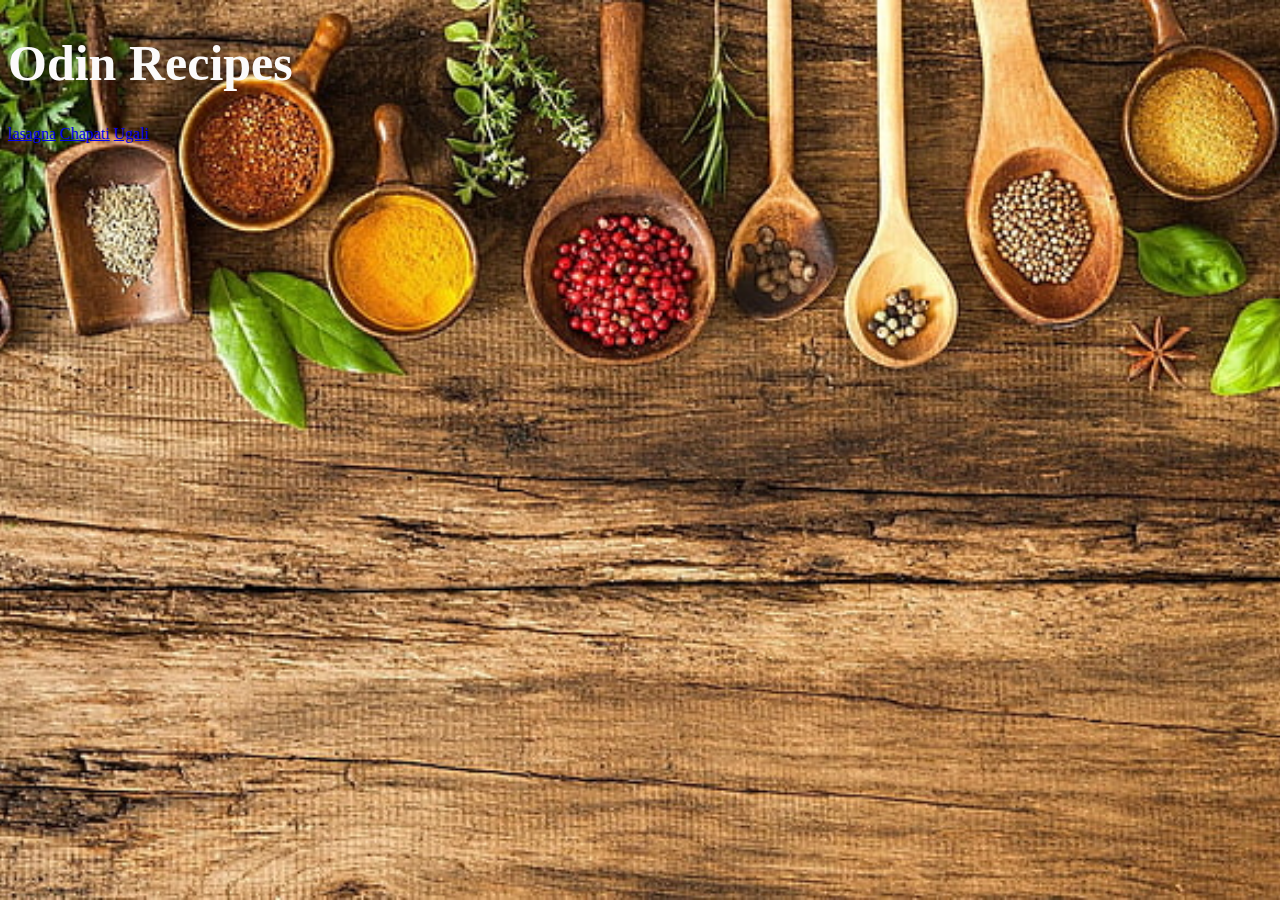
<file: index.html>
<!DOCTYPE html>
<html lang="en">
<head>
    <meta charset="UTF-8">
    <meta name="viewport" content="width=h1, initial-scale=1.0">
    <title>odin-recipes</title>
    <link rel="stylesheet" href="main.css">
</head>
<body>
    <h1>Odin Recipes</h1>
    <a href="./recipes/lasagna.html">lasagna</a>
      <a href="./recipes/chapati.html">Chapati</a>
      <a href="./recipes/ugali.html">Ugali</a>
</body>
</html>
</file>
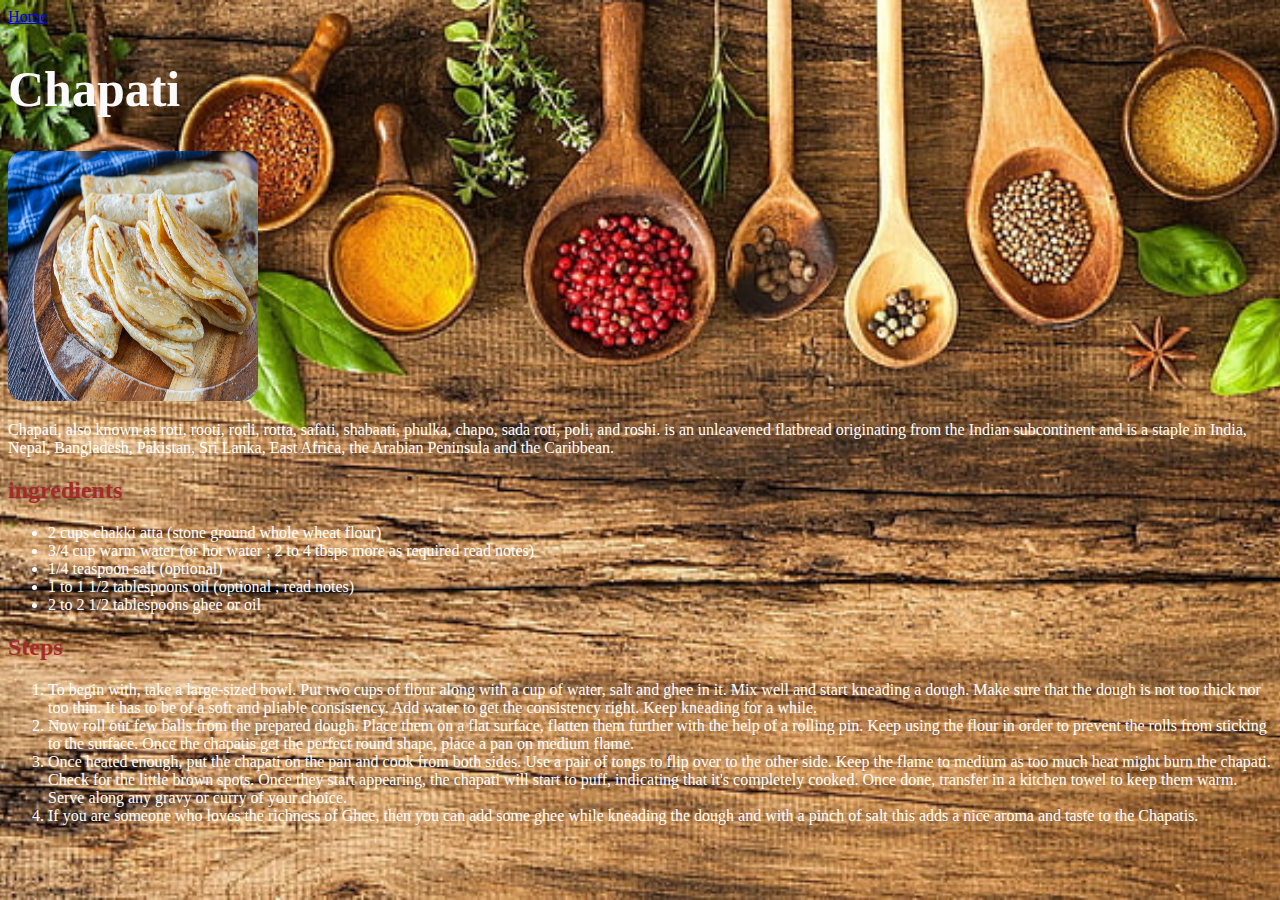
<file: recipes/chapati.html>
<!DOCTYPE html>
<html lang="en">
<head>
    <meta charset="UTF-8">
    <meta name="viewport" content="width=device-width, initial-scale=1.0">
    <title>Chapati</title>
    <link rel="stylesheet" href="../main.css" type="text/css">
</head>
<body>
    <a href="../index.html" class="home">Home</a>
    <h1>Chapati</h1>
    <img src="../recipes/images/chapati.jpg" alt="chapati photo" width="250" height="250">
    <p>Chapati, also known as roti, rooti, rotli, rotta, safati, shabaati, phulka, chapo, sada roti, poli, and roshi. is an unleavened flatbread originating from the Indian subcontinent and is a staple in India, Nepal, Bangladesh, Pakistan, Sri Lanka, East Africa, the Arabian Peninsula and the Caribbean.</p>
    <h2>ingredients</h2>
    <ul>
        <li>2 cups chakki atta (stone ground whole wheat flour)</li>
        <li>3/4 cup warm water (or hot water ; 2 to 4 tbsps more as required read notes)</li>
        <li>1/4 teaspoon salt (optional)</li>
        <li>1 to 1 1/2 tablespoons oil (optional ; read notes)</li>
        <li>2 to 2 1/2 tablespoons ghee or oil</li>
    </ul>
    <h2>Steps</h2>
    <ol>
        <li>To begin with, take a large-sized bowl. Put two cups of flour along with a cup of water, salt and ghee in it. Mix well and start kneading a dough. Make sure that the dough is not too thick nor too thin. It has to be of a soft and pliable consistency. Add water to get the consistency right. Keep kneading for a while.</li>
        <li>Now roll out few balls from the prepared dough. Place them on a flat surface, flatten them further with the help of a rolling pin. Keep using the flour in order to prevent the rolls from sticking to the surface. Once the chapatis get the perfect round shape, place a pan on medium flame.</li>
        <li>Once heated enough, put the chapati on the pan and cook from both sides. Use a pair of tongs to flip over to the other side. Keep the flame to medium as too much heat might burn the chapati. Check for the little brown spots. Once they start appearing, the chapati will start to puff, indicating that it's completely cooked. Once done, transfer in a kitchen towel to keep them warm. Serve along any gravy or curry of your choice.</li>
        <li>If you are someone who loves the richness of Ghee, then you can add some ghee while kneading the dough and with a pinch of salt this adds a nice aroma and taste to the Chapatis.</li>
        
    </ol>
    
</body>
</html>
</file>
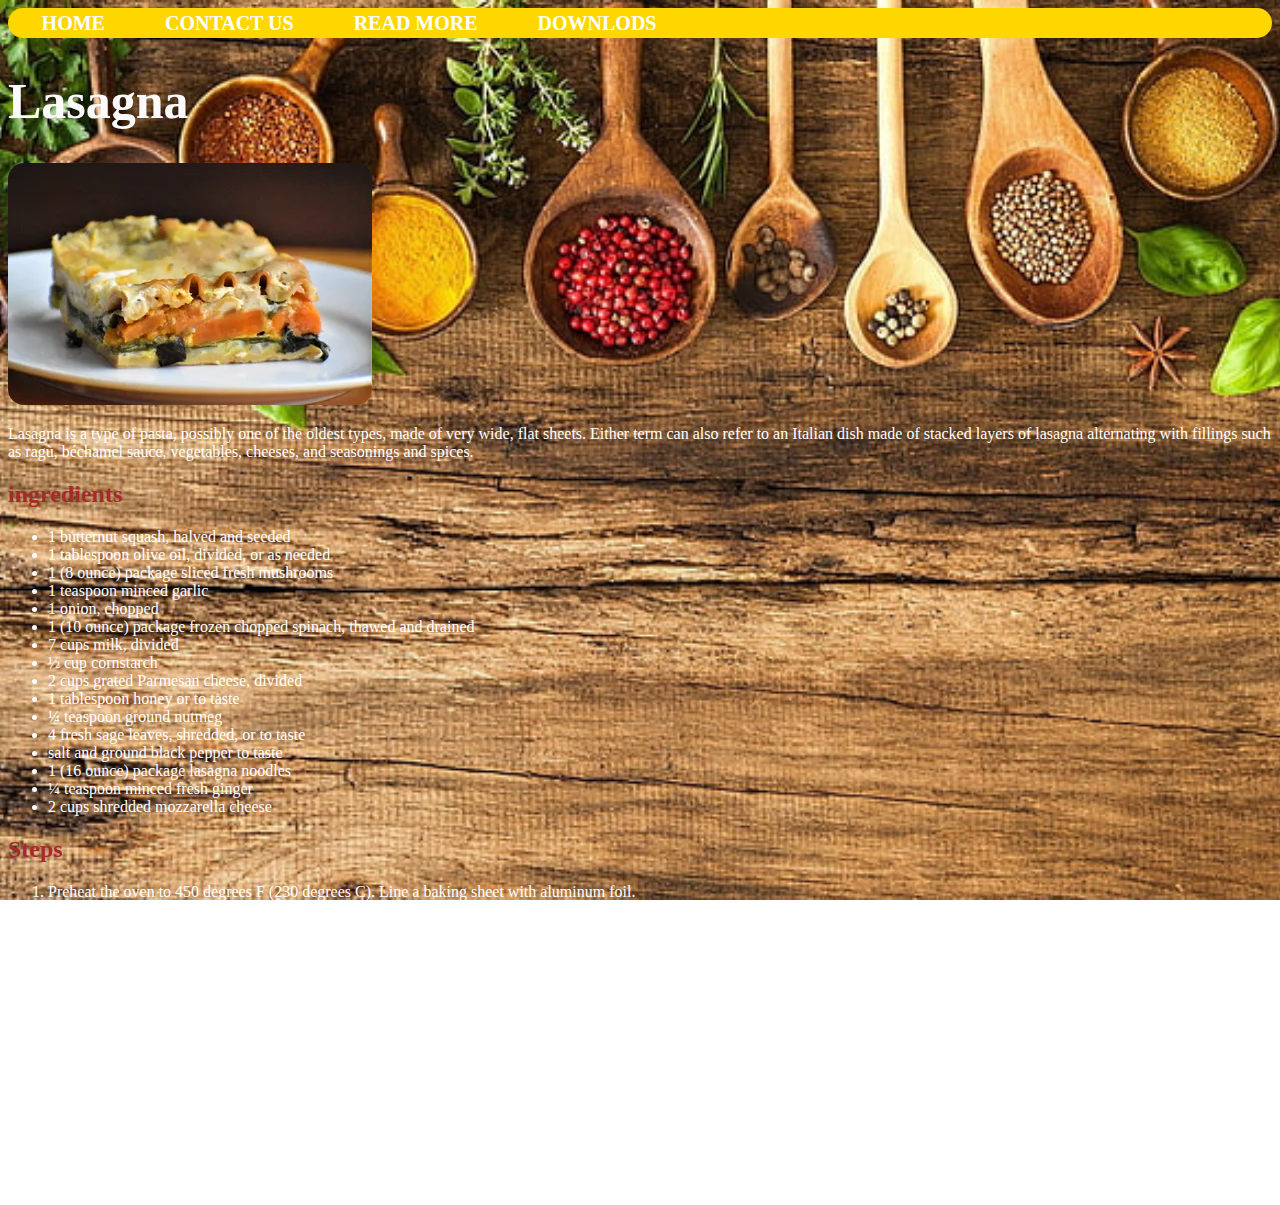
<file: recipes/lasagna.html>
<!DOCTYPE html>
<html lang="en">
<head>
    <meta charset="UTF-8">
    <meta name="viewport" content="width=device-width, initial-scale=1.0">
    <title>Lasagna</title>
    <link rel="stylesheet" href="../main.css" type="text/css">
</head>
<body>
   <nav>
    <ul>
        <li><a href="../index.html"> Home</a></li>
        <li><a href="#"> Contact us </a> </li>
        <li><a href="#"> Read More</a></li>
        <li><a href="#"> Downlods</a></li>
    </ul>
   </nav>
    <h1>Lasagna</h1> 
    <img src="../recipes/images/lasagna.webp" alt="">
    <p>Lasagna is a type of pasta, possibly one of the oldest types, made 
        of very wide, flat sheets. Either term can also refer to an Italian dish made of 
        stacked layers of lasagna alternating with fillings such as ragù, béchamel sauce, 
        vegetables, cheeses, and seasonings and spices.</p>
        <h2>ingredients</h2>
    <ul>
        <li>1 butternut squash, halved and seeded</li>
        <li>1 tablespoon olive oil, divided, or as needed</li>
        <li>1 (8 ounce) package sliced fresh mushrooms</li>
        <li>1 teaspoon minced garlic</li>
        <li>1 onion, chopped</li>
        <li>1 (10 ounce) package frozen chopped spinach, thawed and drained</li>
        <li>7 cups milk, divided</li>
        <li>½ cup cornstarch</li>
        <li>2 cups grated Parmesan cheese, divided</li>
        <li>1 tablespoon honey or to taste</li>
        <li>¼ teaspoon ground nutmeg</li>
        <li>4 fresh sage leaves, shredded, or to taste</li>
        <li>salt and ground black pepper to taste</li>
        <li>1 (16 ounce) package lasagna noodles</li>
        <li>¼ teaspoon minced fresh ginger</li>
        <li>2 cups shredded mozzarella cheese</li>
    </ul>
    <h2>Steps</h2>
    <ol>
        <li>Preheat the oven to 450 degrees F (230 degrees C). Line a baking sheet with aluminum foil.</li>
        <li>Place squash, cut-side up, on the prepared baking sheet. Cover squash with aluminum foil.</li>
        <li>Bake in the preheated oven until squash is tender, 45 minutes to 1 hour 15 minutes.</li>
        <li>Heat 1 1/2 teaspoons olive oil in a skillet over medium heat; cook and stir mushrooms and garlic in the hot oil until mushrooms are tender, 5 to 10 minutes. Remove skillet from heat.</li>
        <li>Heat remaining 1 1/2 teaspoons olive oil in a separate skillet over medium heat; cook and stir onion in the hot oil until softened, about 5 minutes. Add spinach to onion; cook until spinach is heated through, 3 to 5 minutes. Remove skillet from heat.</li>
        <li>Heat 6 cups milk in a 5-quart saucepan over medium heat; cook and stir until milk is simmering, about 5 minutes. Whisk remaining 1 cup milk and cornstarch together in a bowl until smooth; stir into simmering milk. Bring milk mixture to just under a boil, stirring constantly with a wooden spoon and scraping bottom of pot to prevent scorching, until milk mixture has thickened into a sauce, about 5 minutes; remove pot from heat.</li>
        <li>Whisk 1 1/2 cups Parmesan cheese, honey, nutmeg, sage, salt, and pepper into sauce until smooth. Cover pot with a lid and keep warm over low heat.</li>
        <li>Bring a large pot of lightly salted water to a boil. Cook lasagna noodles in the boiling water, stirring occasionally until cooked through but firm to the bite, about 8 minutes. Drain.</li>
        <li>Reduce oven temperature to 375 degrees F (190 degrees C).</li>
        <li>Scrape flesh from butternut squash into a bowl; stir with a fork until evenly mashed. Stir ginger, salt, and pepper into mashed butternut squash.</li>
        <li>Spoon about 1 cup white sauce into the bottom of a 9x13-inch baking dish; arrange a layer of noodles atop white sauce. Layer 1/2 butternut squash mixture, 1/5 remaining white sauce, noodles, spinach mixture, 1/5 white sauce, noodles, 1/2 the mozzarella cheese, mushroom mixture, 1/5 white sauce, noodles, remaining 1/2 butternut squash mixture, 1/5 the white sauce, remaining noodles, remaining 1/5 white sauce, remaining mozzarella cheese, 1/2 cup Parmesan cheese, respectively. Cover dish with aluminum foil and place dish on a baking sheet.</li>
        <li>Bake in the preheated oven for 30 minutes. Remove cover and bake until bubbling and cheese is browned, about 15 more minutes. Let stand for 10 minutes before serving.</li>
    </ol>
    
</body>
</html>
</file>
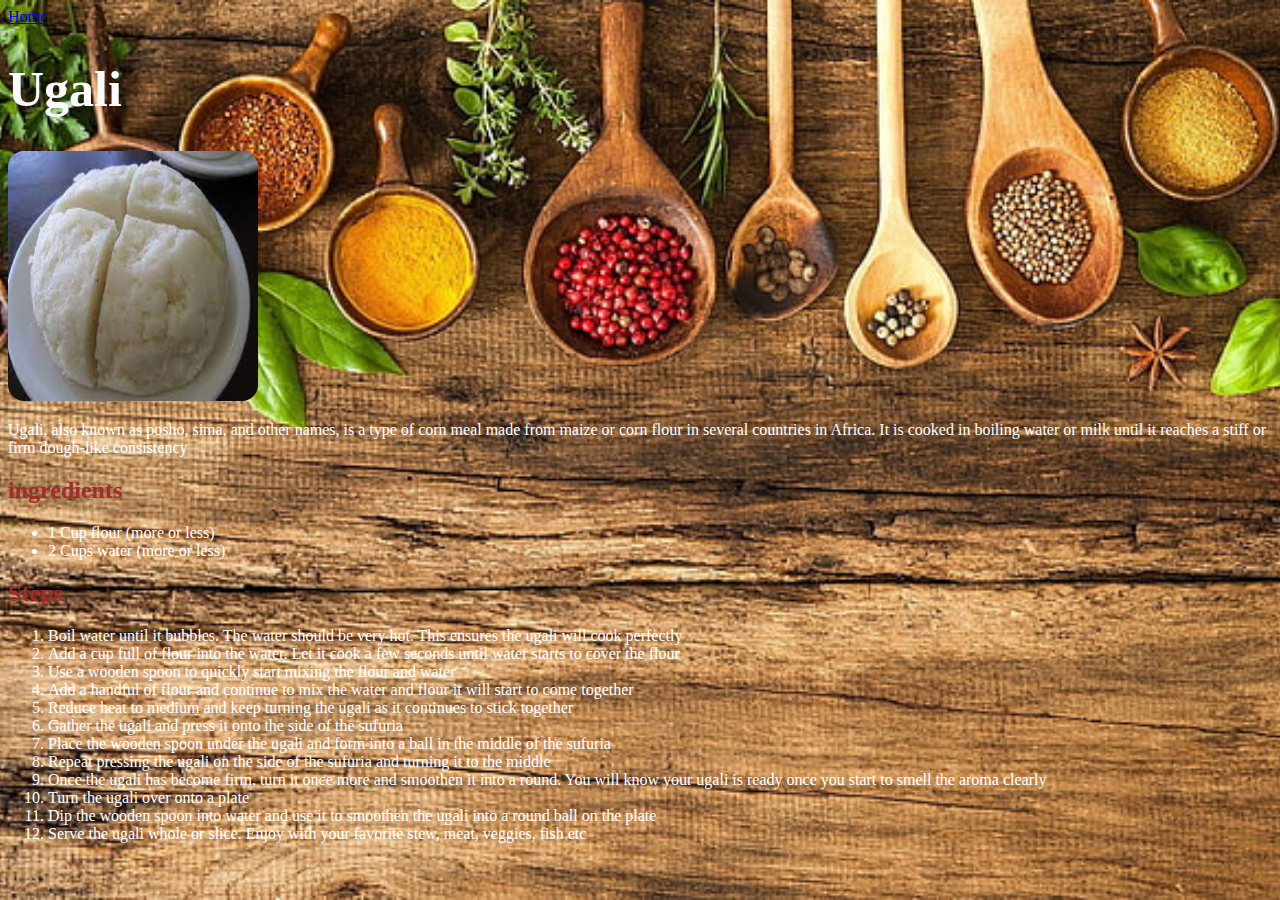
<file: recipes/ugali.html>
<!DOCTYPE html>
<html lang="en">
<head>
    <meta charset="UTF-8">
    <meta name="viewport" content="width=device-width, initial-scale=1.0">
    <title>Ugali</title>
    <link rel="stylesheet" href="../main.css" type="text/css">
</head>
<body>
    <a href="../index.html" class="home">Home</a>
    <h1>Ugali</h1>
    <img src="../recipes/images/ugali.jpeg" alt="ugali photo" width="250" height="250">
    <p>Ugali, also known as posho, sima, and other names, is a type of corn meal made from maize or corn flour in several countries in Africa. It is cooked in boiling water or milk until it reaches a stiff or firm dough-like consistency</p>
    <h2>ingredients</h2>
    <ul>
        <li>1 Cup flour (more or less)</li>
        <li>2 Cups water (more or less)</li>
    </ul>
    <h2>Steps</h2>
    <ol class="l1">
        <li>Boil water until it bubbles. The water should be very hot. This ensures the ugali will cook perfectly</li>
        <li>Add a cup full of flour into the water. Let it cook a few seconds until water starts to cover the flour</li>
        <li>Use a wooden spoon to quickly start mixing the flour and water</li>
        <li>Add a handful of flour and continue to mix the water and flour it will start to come together</li>
        <li>Reduce heat to medium and keep turning the ugali as it continues to stick together</li>
        <li>Gather the ugali and press it onto the side of the sufuria</li>
        <li>Place the wooden spoon under the ugali and form into a ball in the middle of the sufuria</li>
        <li>Repeat pressing the ugali on the side of the sufuria and turning it to the middle</li>
        <li>Once the ugali has become firm, turn it once more and smoothen it into a round. You will know your ugali is ready once you start to smell the aroma clearly</li>
        <li>Turn the ugali over onto a plate</li>
        <li>Dip the wooden spoon into water and use it to smoothen the ugali into a round ball on the plate</li>
        <li>Serve the ugali whole or slice. Enjoy with your favorite stew, meat, veggies, fish etc</li>
    </ol>
    
</body>
</html>
</file>
<file: main.css>
body {
    background-image: url(./recipes/images/background-wallpaper.jpg);
    background-position: center center;
    background-attachment: fixed;
    background-size: cover;
    color: white;
    
}
h2{
    color: brown;
}

h1 {
    color: #fbfafa;
    font-weight: 700;
    font-size: 50px;
}

img {
    border-radius: 1em;
    display: inline;
    margin: 0 , 0 , 20px;
    padding: 0;
}

nav ul {
    display: flex;
    margin: .10em;
    padding: 2px;
    text-transform: uppercase;
    box-sizing: border-box;
    box-sizing: inherit;
}

nav a {
    text-decoration: none;
    color: #ffffff;
    font-size: 20px;
}

nav ul li {
    list-style-type: none;
    margin:  0 30px;
    color: black;
    font-weight: 900;
    display: inline-block;
    
    
   
}

nav{
display: flex;
background-color: gold;
border: gold;
border-radius: 2em;
 }
</file>
